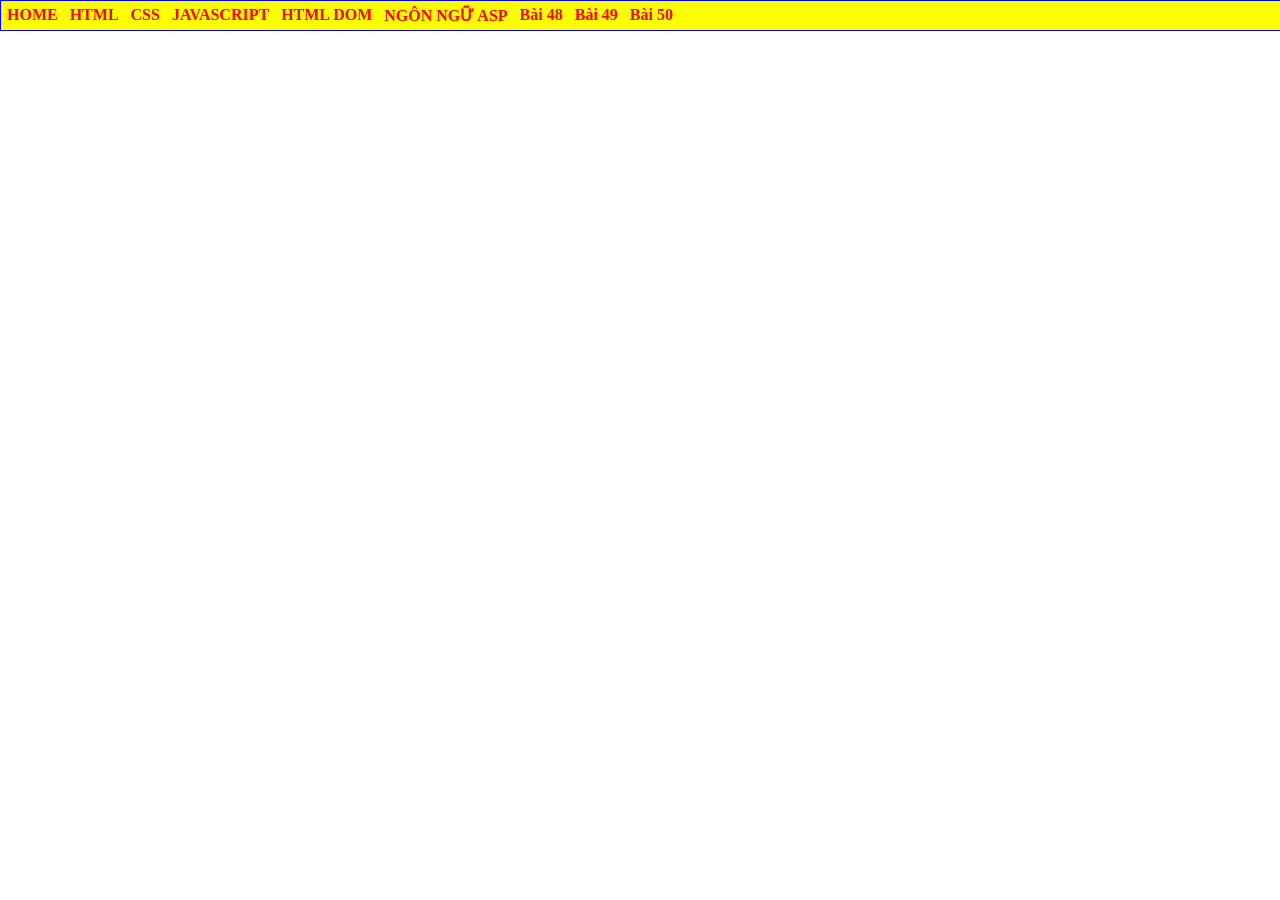
<file: index.html>
<html>
    <head>
        <title>Nguyễn Trần Đan Lê</title>
        <link rel="stylesheet" href="main.css">
    </head>
    <body>
<div id="container">  
<ul>
<li> <a href="#">HOME</a></li>
<li> <a href="#">HTML</a></li>
<li> <a href="#">CSS</a>
    <ul>
     <li><a href="ex42.html">BÀI TẬP 42</a></li>
     <li> <a href="#">GIAO DIỆN VỚI CSS</a></li>
     <li> <a href="#">CSS NÂNG CAO</a></li>
 </ul>
</li>
<li> <a href="#">JAVASCRIPT</a>
 <ul>
     <li> <a href="#">LESSON 01</a></li>
     <li> <a href="#">LESSON 02</a></li>
     <li> <a href="#">LESSON 03</a></li>
 </ul>
</li>
<li> <a href="#">HTML DOM</a></li>
<li> <a href="#">NGÔN NGỮ ASP</a></li>


</ul>
<ul>
    <li><a href="./learnbox/bai48/Register.html">Bài 48</a></li>
    <li><a href="./bài 49/OnlineClassifield.html">Bài 49</a></li>
    <li><a href="./Bai_50/Bai_50.html">Bài 50</a></li>
</ul>

</div>

    </body>
</html>
</file>
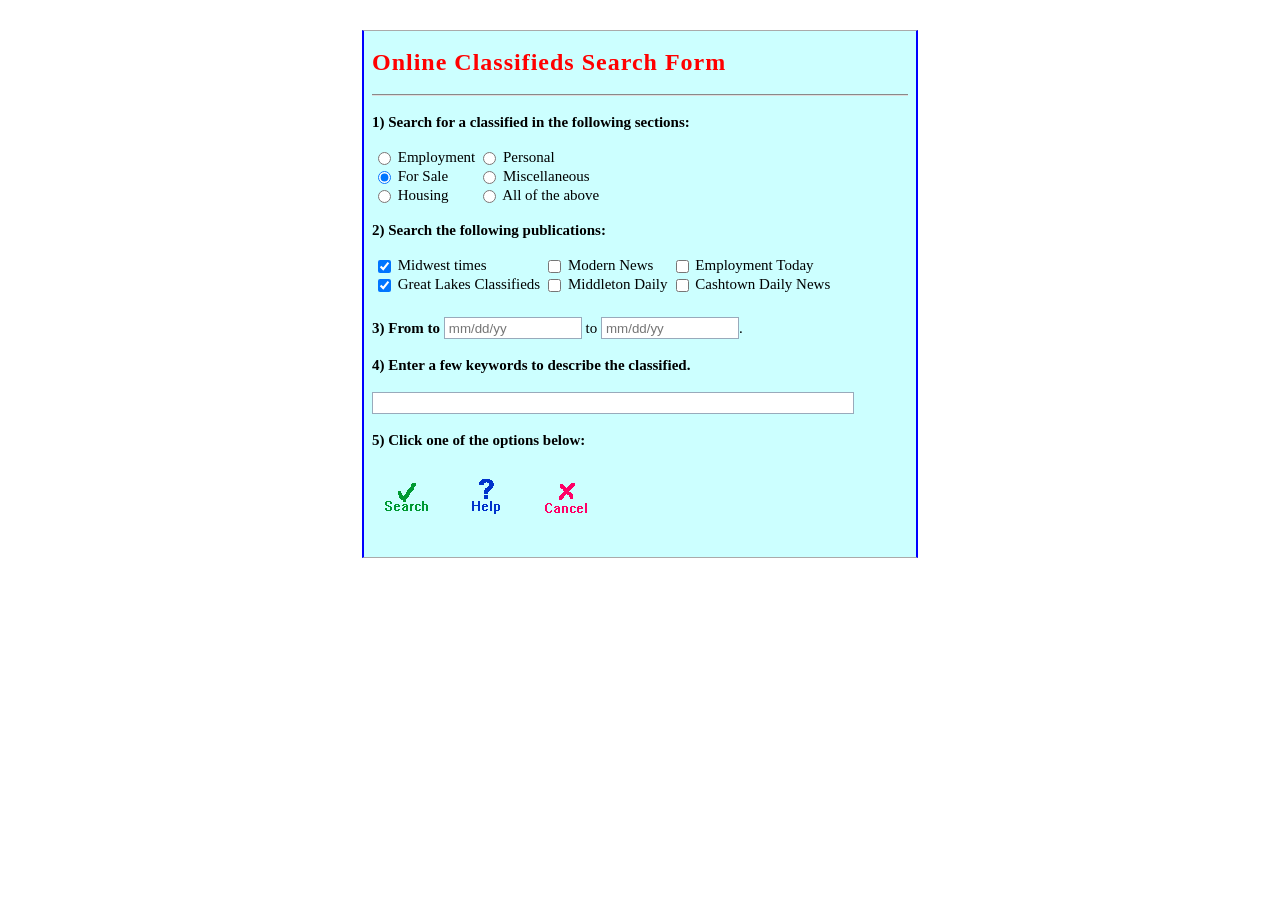
<file: OnlineClassifield.html>
<!DOCTYPE html>
<html lang="en">
<head>
    <meta charset="UTF-8">
    <meta name="viewport" content="width=device-width, initial-scale=1.0">
    <title>Online Classifieds Search Form</title>

    <style>
        body {
            font-family: "Times New Roman", serif;
            font-size: 15px;
            background-color: white;
        }

        .search-box {
            width: 536px;
            max-width: calc(100% - 36px);
            margin: 30px auto;
            padding: 0 8px 40px;
            background-color: #ccffff;
            border: 1px solid #aaaaaa;
            border-left: 2px solid blue;
            border-right: 2px solid blue;
        }

        h2 {
            margin: 18px 0;
            color: red;
            font-size: 24px;
            letter-spacing: 1px;
        }

        hr {
            border: none;
            border-top: 2px groove #dddddd;
        }

        .question {
            margin: 18px 0;
            font-weight: bold;
        }

        .options {
            margin-left: 6px;
        }

        .sections {
            display: grid;
            grid-template-columns: max-content max-content;
            column-gap: 8px;
            row-gap: 2px;
        }

        .publications {
            display: grid;
            grid-template-columns: max-content max-content max-content;
            column-gap: 8px;
            row-gap: 2px;
        }

        .options label {
            white-space: nowrap;
        }

        input[type="radio"],
        input[type="checkbox"] {
            margin: 0 3px 0 0;
            vertical-align: middle;
        }

        input[type="text"] {
            box-sizing: border-box;
            height: 22px;
            padding: 2px 4px;
            border: 1px solid #99aabb;
            background-color: white;
        }

        .date-row {
            margin-top: 24px;
        }

        .date-input {
            width: 138px;
        }

        #keywords {
            width: 90%;
        }

        .buttons {
            display: flex;
            align-items: center;
            gap: 20px;
            margin: 22px 0 0 6px;
        }

        .image-button {
            padding: 0;
            border: none;
            background: transparent;
            cursor: pointer;
        }

        .image-button img {
            display: block;
        }

        @media (max-width: 560px) {
            .publications {
                grid-template-columns: max-content;
            }

            .date-input {
                width: 110px;
            }
        }
    </style>
</head>

<body>
    <main class="search-box">
        <h2>Online Classifieds Search Form</h2>
        <hr>

        <form id="searchForm">
            <p class="question">
                1) Search for a classified in the following sections:
            </p>

            <div class="options sections">
                <label>
                    <input type="radio" name="section" value="Employment">
                    Employment
                </label>

                <label>
                    <input type="radio" name="section" value="Personal">
                    Personal
                </label>

                <label>
                    <input type="radio" name="section" value="For Sale" checked>
                    For Sale
                </label>

                <label>
                    <input type="radio" name="section" value="Miscellaneous">
                    Miscellaneous
                </label>

                <label>
                    <input type="radio" name="section" value="Housing">
                    Housing
                </label>

                <label>
                    <input type="radio" name="section" value="All of the above">
                    All of the above
                </label>
            </div>

            <p class="question">
                2) Search the following publications:
            </p>

            <div class="options publications">
                <label>
                    <input type="checkbox" name="publication"
                           value="Midwest times" checked>
                    Midwest times
                </label>

                <label>
                    <input type="checkbox" name="publication"
                           value="Modern News">
                    Modern News
                </label>

                <label>
                    <input type="checkbox" name="publication"
                           value="Employment Today">
                    Employment Today
                </label>

                <label>
                    <input type="checkbox" name="publication"
                           value="Great Lakes Classifieds" checked>
                    Great Lakes Classifieds
                </label>

                <label>
                    <input type="checkbox" name="publication"
                           value="Middleton Daily">
                    Middleton Daily
                </label>

                <label>
                    <input type="checkbox" name="publication"
                           value="Cashtown Daily News">
                    Cashtown Daily News
                </label>
            </div>

            <div class="date-row">
                <label for="fromDate">
                    <strong>3) From to</strong>
                </label>

                <input type="text"
                       id="fromDate"
                       name="fromDate"
                       class="date-input"
                       placeholder="mm/dd/yy">

                <label for="toDate">to</label>

                <input type="text"
                       id="toDate"
                       name="toDate"
                       class="date-input"
                       placeholder="mm/dd/yy">.
            </div>

            <p class="question">
                <label for="keywords">
                    4) Enter a few keywords to describe the classified.
                </label>
            </p>

            <input type="text" id="keywords" name="keywords">

            <p class="question">
                5) Click one of the options below:
            </p>

            <div class="buttons">
                <button type="submit"
                        class="image-button"
                        title="Search">
                    <img src="./Search.gif" alt="Search">
                </button>

                <button type="button"
                        class="image-button"
                        onclick="showHelp()"
                        title="Help">
                    <img src="./Help.gif" alt="Help">
                </button>

                <button type="button"
                        class="image-button"
                        onclick="clearForm()"
                        title="Cancel">
                    <img src="./Cancel.gif" alt="Cancel">
                </button>
            </div>
        </form>
    </main>

    <script>
        const form = document.getElementById("searchForm");

        // Giả lập tìm kiếm
        form.addEventListener("submit", function (event) {
            event.preventDefault();

            const selectedSection = form.querySelector(
                'input[name="section"]:checked'
            );

            const selectedPublications = Array.from(
                form.querySelectorAll('input[name="publication"]:checked')
            ).map(function (item) {
                return item.value;
            });

            const fromDate = document.getElementById("fromDate").value.trim();
            const toDate = document.getElementById("toDate").value.trim();
            const keywords = document.getElementById("keywords").value.trim();

            alert(
                "THÔNG TIN TÌM KIẾM GIẢ LẬP\n\n" +
                "Chuyên mục: " +
                (selectedSection ? selectedSection.value : "Chưa chọn") +
                "\n\nTờ báo: " +
                (selectedPublications.length
                    ? selectedPublications.join(", ")
                    : "Chưa chọn") +
                "\n\nTừ ngày: " + (fromDate || "Chưa nhập") +
                "\nĐến ngày: " + (toDate || "Chưa nhập") +
                "\n\nTừ khóa: " + (keywords || "Chưa nhập")
            );
        });

        // Xóa toàn bộ dữ liệu và lựa chọn trên form
        function clearForm() {
            form.querySelectorAll("input").forEach(function (input) {
                if (input.type === "radio" || input.type === "checkbox") {
                    input.checked = false;
                } else {
                    input.value = "";
                }
            });
        }

        // Mở trang hướng dẫn trong tab mới
        function showHelp() {
            const helpWindow = window.open("", "_blank");

            if (!helpWindow) {
                alert("Bạn hãy cho phép cửa sổ bật lên để mở trang hướng dẫn.");
                return;
            }

            helpWindow.document.write(`
                <!DOCTYPE html>
                <html lang="vi">
                <head>
                    <meta charset="UTF-8">
                    <meta name="viewport"
                          content="width=device-width, initial-scale=1.0">
                    <title>Hướng dẫn sử dụng</title>

                    <style>
                        body {
                            max-width: 700px;
                            margin: 40px auto;
                            padding: 20px;
                            background-color: #ccffff;
                            font-family: Arial, sans-serif;
                            line-height: 1.7;
                        }

                        h1 {
                            color: red;
                        }
                    </style>
                </head>

                <body>
                    <h1>Hướng dẫn tìm kiếm</h1>

                    <ol>
                        <li>
                            Chọn một chuyên mục trong phần
                            <strong>Search for a classified</strong>.
                        </li>

                        <li>
                            Chọn một hoặc nhiều tờ báo trong phần
                            <strong>Search the following publications</strong>.
                        </li>

                        <li>
                            Nhập ngày bắt đầu và ngày kết thúc theo
                            định dạng <strong>mm/dd/yy</strong>
                            (tháng/ngày/năm).
                        </li>

                        <li>
                            Nhập từ khóa mô tả nội dung bạn muốn tìm kiếm.
                        </li>

                        <li>
                            Nhấn <strong>Search</strong> để hiển thị
                            thông tin tìm kiếm giả lập.
                        </li>

                        <li>
                            Nhấn <strong>Cancel</strong> để xóa toàn bộ
                            dữ liệu và các lựa chọn trên form.
                        </li>
                    </ol>

                    <p>
                        Ví dụ: Chọn chuyên mục <strong>For Sale</strong>
                        và nhập từ khóa <strong>laptop</strong>.
                    </p>
                </body>
                </html>
            `);

            helpWindow.document.close();
        }
    </script>
</body>
</html>
</file>
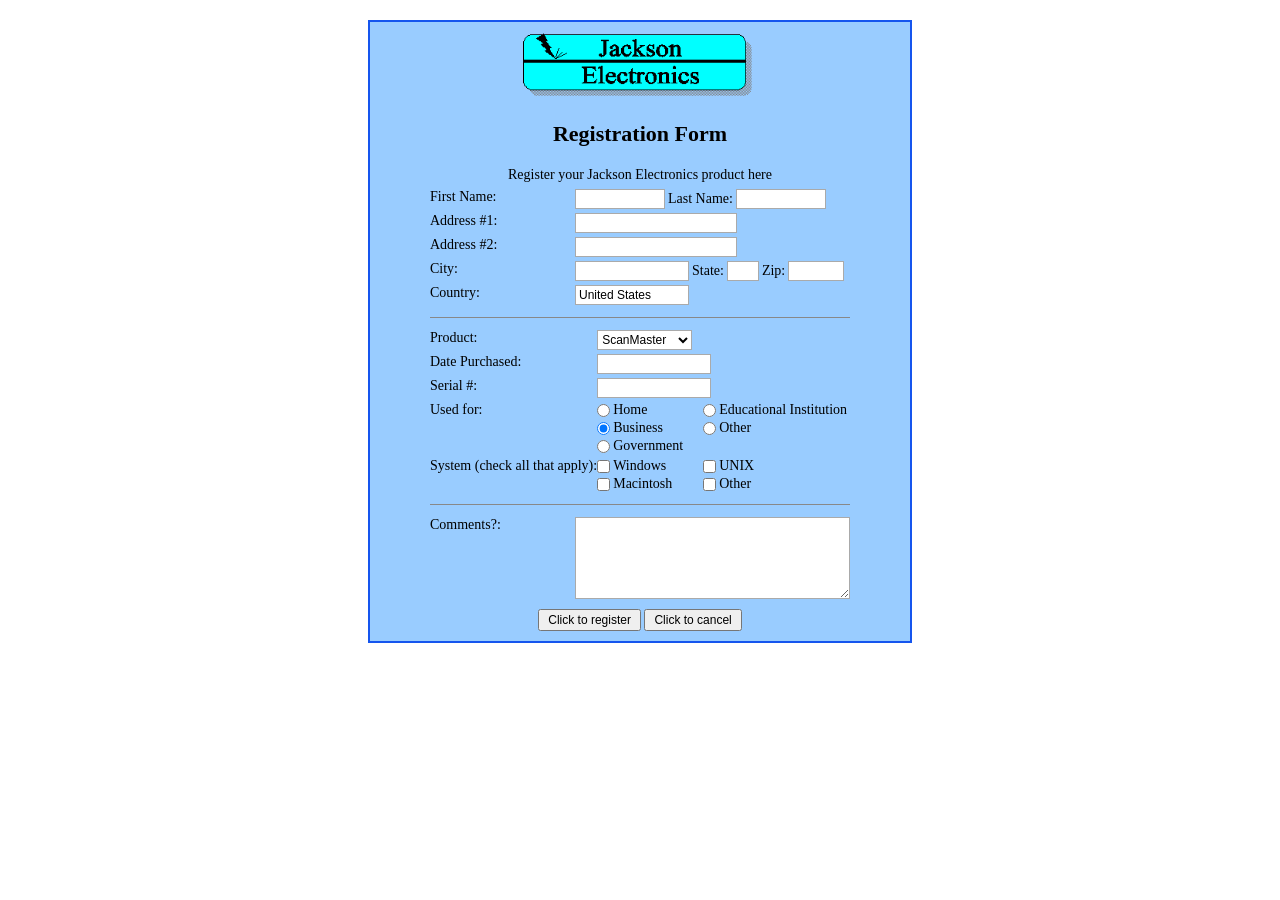
<file: Register.html>
<!DOCTYPE html>
<html lang="en">
<head>
    <meta charset="UTF-8">
    <meta name="viewport" content="width=device-width, initial-scale=1.0">
    <title>Jackson Electronics - Registration Form</title>

    <style>
        body {
            margin: 0;
            padding: 20px;
            background-color: white;
            font-family: "Times New Roman", serif;
            font-size: 14px;
        }

        .container {
            width: 540px;
            max-width: 100%;
            margin: auto;
            padding: 10px 0;
            background-color: #99ccff;
            border: 2px solid #1555ee;
        }

        .logo {
            display: block;
            width: 240px;
            height: auto;
            margin: 0 auto;
        }

        h2 {
            text-align: center;
            font-size: 22px;
            margin: 20px 0;
        }

        .description {
            text-align: center;
            margin-bottom: 4px;
        }

        form {
            width: 420px;
            max-width: 96%;
            margin: auto;
        }

        table {
            width: 100%;
            border-collapse: collapse;
        }

        td {
            padding: 2px 0;
            vertical-align: top;
        }

        .label {
            width: 145px;
            white-space: nowrap;
        }

        input[type="text"],
        select,
        textarea {
            box-sizing: border-box;
            border: 1px solid #aaaaaa;
            background-color: white;
            font-family: Arial, sans-serif;
            font-size: 12px;
        }

        input[type="text"] {
            height: 20px;
            padding: 1px 3px;
        }

        .name-line,
        .city-line {
            display: flex;
            align-items: center;
            gap: 3px;
            white-space: nowrap;
        }

        .name-input {
            width: 90px;
        }

        .address-input {
            width: 162px;
        }

        .medium-input {
            width: 114px;
        }

        .state-input {
            width: 32px;
        }

        .zip-input {
            width: 56px;
        }

        select {
            width: 95px;
            height: 20px;
        }

        hr {
            border: 0;
            border-top: 1px solid #888888;
            margin: 10px 0;
        }

        .options {
            display: grid;
            grid-template-columns: 106px 1fr;
            row-gap: 2px;
        }

        .options label {
            display: flex;
            align-items: center;
            white-space: nowrap;
        }

        input[type="radio"],
        input[type="checkbox"] {
            margin: 0 3px 0 0;
        }

        textarea {
            width: 100%;
            height: 82px;
            padding: 4px;
            resize: vertical;
        }

        .buttons {
            text-align: center;
            margin-top: 4px;
        }

        button {
            font-family: Arial, sans-serif;
            font-size: 12px;
            padding: 2px 8px;
            cursor: pointer;
        }
    </style>
</head>

<body>
    <div class="container">
        <img class="logo" src="Jackson.gif" alt="Jackson Electronics">

        <h2>Registration Form</h2>

        <p class="description">
            Register your Jackson Electronics product here
        </p>

        <form id="registerForm">
            <table>
                <tr>
                    <td class="label">
                        <label for="firstName">First Name:</label>
                    </td>
                    <td>
                        <div class="name-line">
                            <input class="name-input" type="text"
                                   id="firstName" name="firstName">

                            <label for="lastName">Last Name:</label>

                            <input class="name-input" type="text"
                                   id="lastName" name="lastName">
                        </div>
                    </td>
                </tr>

                <tr>
                    <td class="label">
                        <label for="address1">Address #1:</label>
                    </td>
                    <td>
                        <input class="address-input" type="text"
                               id="address1" name="address1">
                    </td>
                </tr>

                <tr>
                    <td class="label">
                        <label for="address2">Address #2:</label>
                    </td>
                    <td>
                        <input class="address-input" type="text"
                               id="address2" name="address2">
                    </td>
                </tr>

                <tr>
                    <td class="label">
                        <label for="city">City:</label>
                    </td>
                    <td>
                        <div class="city-line">
                            <input class="medium-input" type="text"
                                   id="city" name="city">

                            <label for="state">State:</label>
                            <input class="state-input" type="text"
                                   id="state" name="state">

                            <label for="zip">Zip:</label>
                            <input class="zip-input" type="text"
                                   id="zip" name="zip">
                        </div>
                    </td>
                </tr>

                <tr>
                    <td class="label">
                        <label for="country">Country:</label>
                    </td>
                    <td>
                        <input class="medium-input" type="text"
                               id="country" name="country"
                               value="United States">
                    </td>
                </tr>
            </table>

            <hr>

            <table>
                <tr>
                    <td class="label">
                        <label for="product">Product:</label>
                    </td>
                    <td>
                        <select id="product" name="product">
                            <option value="" hidden></option>
                            <option value="ScanMaster" selected>ScanMaster</option>
                            <option value="Printer">Printer</option>
                            <option value="Monitor">Monitor</option>
                            <option value="Keyboard">Keyboard</option>
                        </select>
                    </td>
                </tr>

                <tr>
                    <td class="label">
                        <label for="datePurchased">Date Purchased:</label>
                    </td>
                    <td>
                        <input class="medium-input" type="text"
                               id="datePurchased" name="datePurchased">
                    </td>
                </tr>

                <tr>
                    <td class="label">
                        <label for="serial">Serial #:</label>
                    </td>
                    <td>
                        <input class="medium-input" type="text"
                               id="serial" name="serial">
                    </td>
                </tr>

                <tr>
                    <td class="label">Used for:</td>
                    <td>
                        <div class="options">
                            <label>
                                <input type="radio" name="usedFor" value="Home">
                                Home
                            </label>

                            <label>
                                <input type="radio" name="usedFor"
                                       value="Educational Institution">
                                Educational Institution
                            </label>

                            <label>
                                <input type="radio" name="usedFor"
                                       value="Business" checked>
                                Business
                            </label>

                            <label>
                                <input type="radio" name="usedFor" value="Other">
                                Other
                            </label>

                            <label>
                                <input type="radio" name="usedFor"
                                       value="Government">
                                Government
                            </label>
                        </div>
                    </td>
                </tr>

                <tr>
                    <td class="label">System (check all that apply):</td>
                    <td>
                        <div class="options">
                            <label>
                                <input type="checkbox" name="system"
                                       value="Windows">
                                Windows
                            </label>

                            <label>
                                <input type="checkbox" name="system"
                                       value="UNIX">
                                UNIX
                            </label>

                            <label>
                                <input type="checkbox" name="system"
                                       value="Macintosh">
                                Macintosh
                            </label>

                            <label>
                                <input type="checkbox" name="system"
                                       value="Other">
                                Other
                            </label>
                        </div>
                    </td>
                </tr>
            </table>

            <hr>

            <table>
                <tr>
                    <td class="label">
                        <label for="comments">Comments?:</label>
                    </td>
                    <td>
                        <textarea id="comments" name="comments"></textarea>
                    </td>
                </tr>
            </table>

            <div class="buttons">
                <button type="submit">Click to register</button>
                <button type="button" onclick="clearForm()">
                    Click to cancel
                </button>
            </div>
        </form>
    </div>

    <script>
        const form = document.getElementById("registerForm");

        form.addEventListener("submit", function (event) {
            event.preventDefault();
            alert("Đăng ký thành công!");
        });

        function clearForm() {
            form.querySelectorAll('input[type="text"], textarea').forEach(
                function (field) {
                    field.value = "";
                }
            );

            form.querySelectorAll(
                'input[type="radio"], input[type="checkbox"]'
            ).forEach(function (field) {
                field.checked = false;
            });

            document.getElementById("product").value = "";
            document.getElementById("firstName").focus();
        }
    </script>
</body>
</html>
</file>
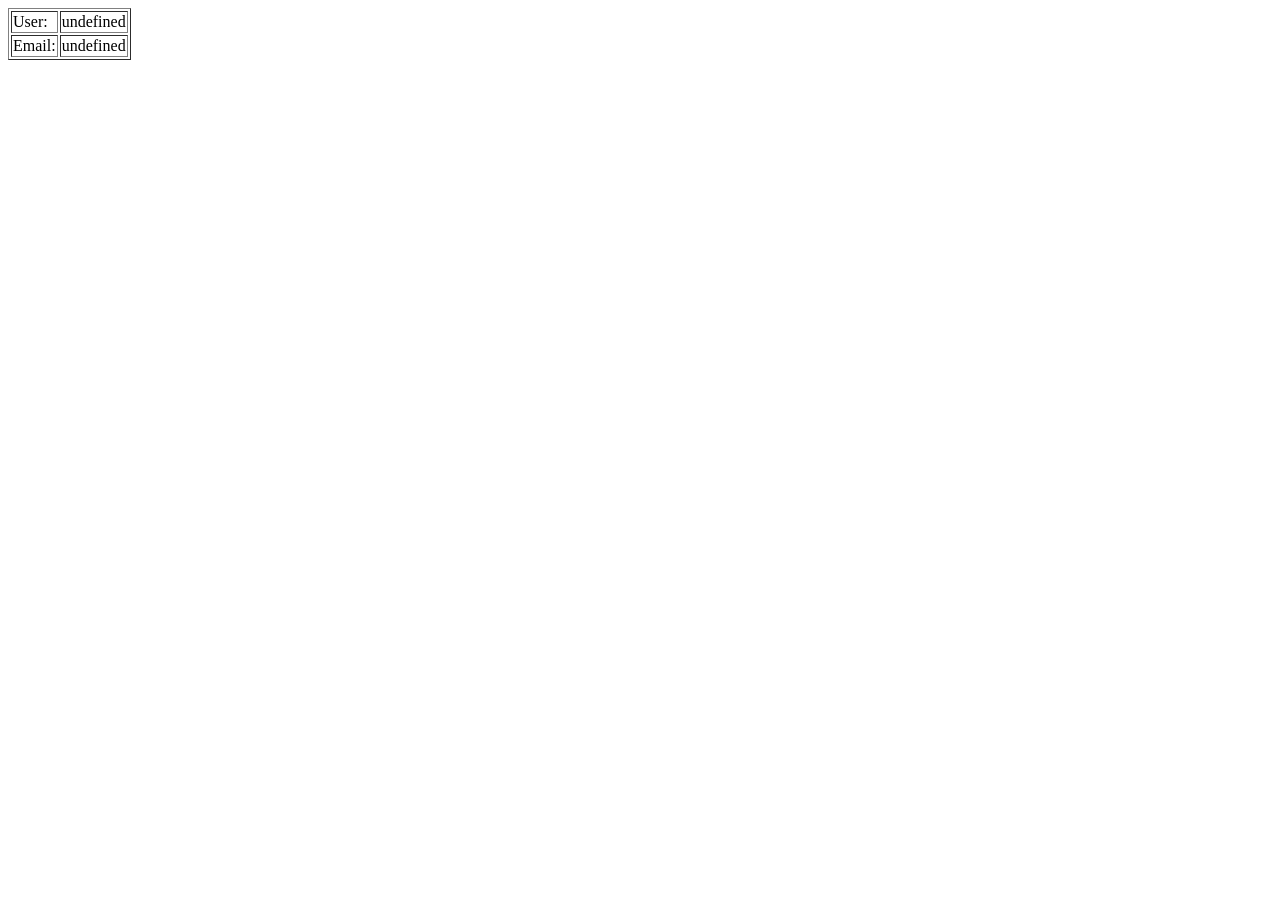
<file: ServerGet.html>
<!DOCTYPE html>
<html>
<head>
    <meta charset="utf-8" />
    <title></title>
    <script>
        function getUrlVars() {
            var vars = {};
            var parts = window.location.href.replace(/[?&]+([^=&]+)=([^&]*)/gi,
            function (m, key, value) {
                vars[key] = value;
            });
            return vars;
        }
        var ten = unescape(getUrlVars()["txtten"]);
        var email = unescape(getUrlVars()["txtemail"]);
    </script>
</head>
<body>
    <form>
        <table border="1">
            <tr>
                <td>User:</td>
                <td id="iduser"></td>
            </tr>
            <tr>
                <td>Email:</td>
                <td id="idemail"></td>
            </tr>
        </table>
    </form>
    <script>
        document.getElementById("iduser").innerHTML = ten;
        document.getElementById("idemail").innerHTML = email;
    </script>
</body>
</html>
</file>
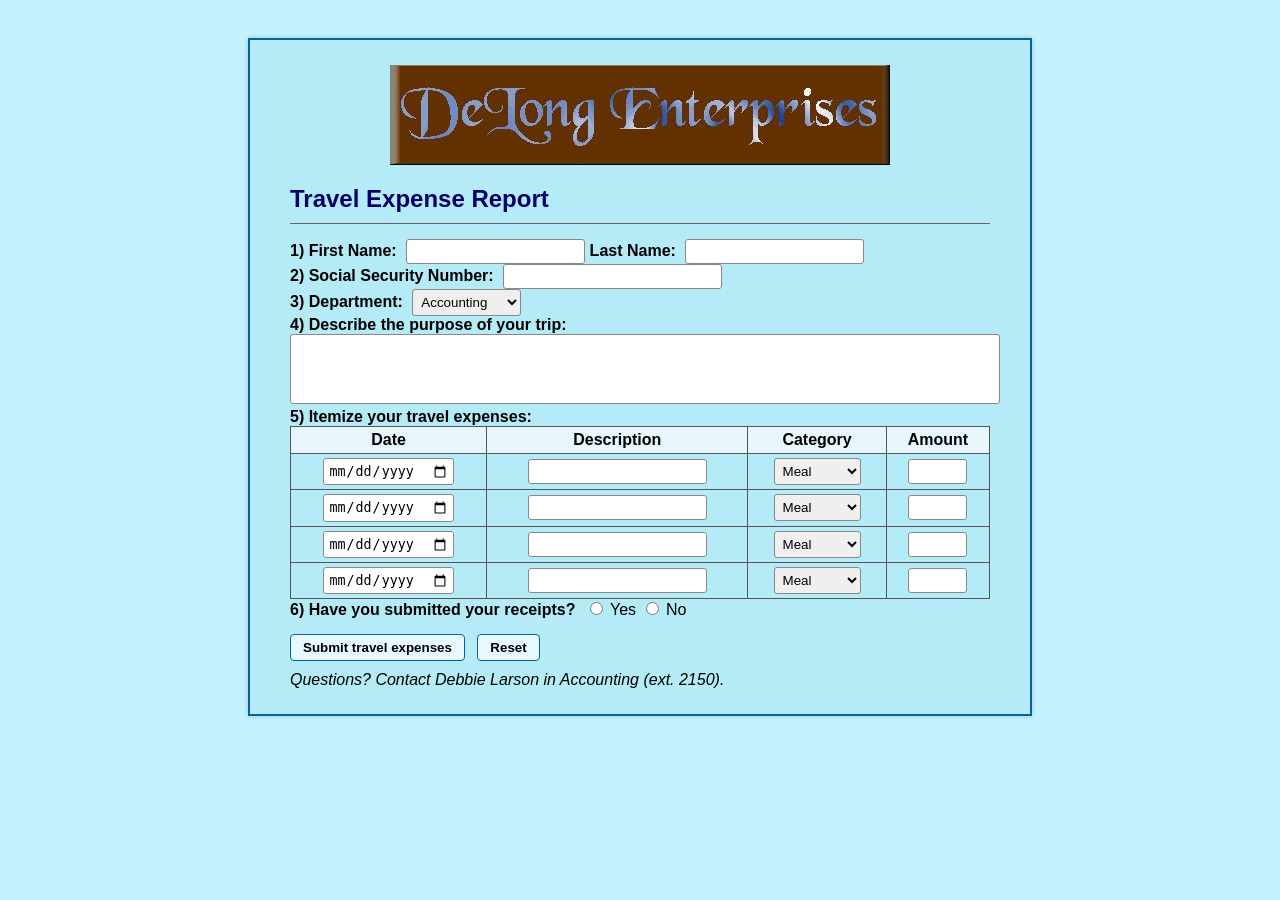
<file: Bai_50/Bai_50.html>
<!DOCTYPE html>
<html lang="en">

<head>
    <meta charset="UTF-8">
    <meta name="viewport" content="width=device-width, initial-scale=1.0">
    <title>DeLong Enterprises</title>
    <style>
        body {
            background-color: #c4f3ff;
            font-family: Arial, Helvetica, sans-serif;
            display: flex;
            justify-content: center;
            padding: 30px;
        }

        .container {
            background-color: #b4ebf7;
            border: 2px solid #006699;
            padding: 25px 40px;
            width: 700px;
            box-shadow: 0 0 6px rgba(0, 0, 0, 0.2);
        }

        .header {
            text-align: center;
        }

        .header img {
            display: block;
            margin: 0 auto 10px;
        }

        h2 {
            color: #000066;
            margin-bottom: 10px;
        }

        hr {
            border: none;
            border-top: 1px solid #666;
            margin-bottom: 15px;
        }

        label {
            font-weight: bold;
            margin-right: 5px;
        }

        input[type="text"],
        input[type="date"],
        select,
        textarea {
            border: 1px solid #888;
            border-radius: 3px;
            padding: 4px;
        }

        textarea {
            resize: none;
            width: 100%;
        }

        table {
            width: 100%;
            border-collapse: collapse;
            text-align: center;
        }

        thead {
            background-color: #e6f6fa;
            font-weight: bold;
        }

        td,
        th {
            border: 1px solid #555;
            padding: 4px 8px;
        }

        .buttons {
            margin-top: 15px;
        }

        input[type="button"],
        input[type="reset"] {
            background-color: #e9f7ff;
            border: 1px solid #006699;
            border-radius: 4px;
            padding: 5px 12px;
            cursor: pointer;
            font-weight: bold;
            margin-right: 8px;
        }

        input[type="button"]:hover {
            background-color: #ccf0ff;
        }

        .footer {
            margin-top: 10px;
            font-style: italic;
        }
    </style>

    <script>
        function Submit() {
            alert('Biểu mẫu đã được gửi thành công!');
        }
    </script>
</head>

<body>
    <div class="container">
        <div class="header">
            <img src="./hinh/DeLong.jpg" alt="DeLong Enterprises">
        </div>

        <h2>Travel Expense Report</h2>
        <hr>

        <form>
            <div>
                <label>1) First Name:</label>
                <input type="text" id="fname" size="20">
                <label>Last Name:</label>
                <input type="text" id="lname" size="20">
            </div>

            <div>
                <label>2) Social Security Number:</label>
                <input type="text" id="ssn" size="25">
            </div>

            <div>
                <label>3) Department:</label>
                <select>
                    <option selected>Accounting</option>
                    <option>Marketing</option>
                    <option>Development</option>
                    <option>Logistics</option>
                </select>
            </div>

            <div>
                <label>4) Describe the purpose of your trip:</label><br>
                <textarea rows="4"></textarea>
            </div>

            <div>
                <label>5) Itemize your travel expenses:</label>
                <table>
                    <thead>
                        <tr>
                            <th>Date</th>
                            <th>Description</th>
                            <th>Category</th>
                            <th>Amount</th>
                        </tr>
                    </thead>
                    <tbody>
                        <tr>
                            <td><input type="date"></td>
                            <td><input type="text"></td>
                            <td>
                                <select>
                                    <option>Meal</option>
                                    <option>Transport</option>
                                    <option>Lodging</option>
                                </select>
                            </td>
                            <td><input type="text" size="5"></td>
                        </tr>
                        <tr>
                            <td><input type="date"></td>
                            <td><input type="text"></td>
                            <td>
                                <select>
                                    <option>Meal</option>
                                    <option>Transport</option>
                                    <option>Lodging</option>
                                </select>
                            </td>
                            <td><input type="text" size="5"></td>
                        </tr>
                        <tr>
                            <td><input type="date"></td>
                            <td><input type="text"></td>
                            <td>
                                <select>
                                    <option>Meal</option>
                                    <option>Transport</option>
                                    <option>Lodging</option>
                                </select>
                            </td>
                            <td><input type="text" size="5"></td>
                        </tr>
                        <tr>
                            <td><input type="date"></td>
                            <td><input type="text"></td>
                            <td>
                                <select>
                                    <option>Meal</option>
                                    <option>Transport</option>
                                    <option>Lodging</option>
                                </select>
                            </td>
                            <td><input type="text" size="5"></td>
                        </tr>
                    </tbody>
                </table>
            </div>

            <div>
                <label>6) Have you submitted your receipts?</label>
                <input type="radio" name="receipt"> Yes
                <input type="radio" name="receipt"> No
            </div>

            <div class="buttons">
                <input type="button" value="Submit travel expenses" onclick="Submit()">
                <input type="reset" value="Reset">
            </div>

            <div class="footer">
                Questions? Contact Debbie Larson in Accounting (ext. 2150).
            </div>
        </form>
    </div>
</body>

</html>
</file>
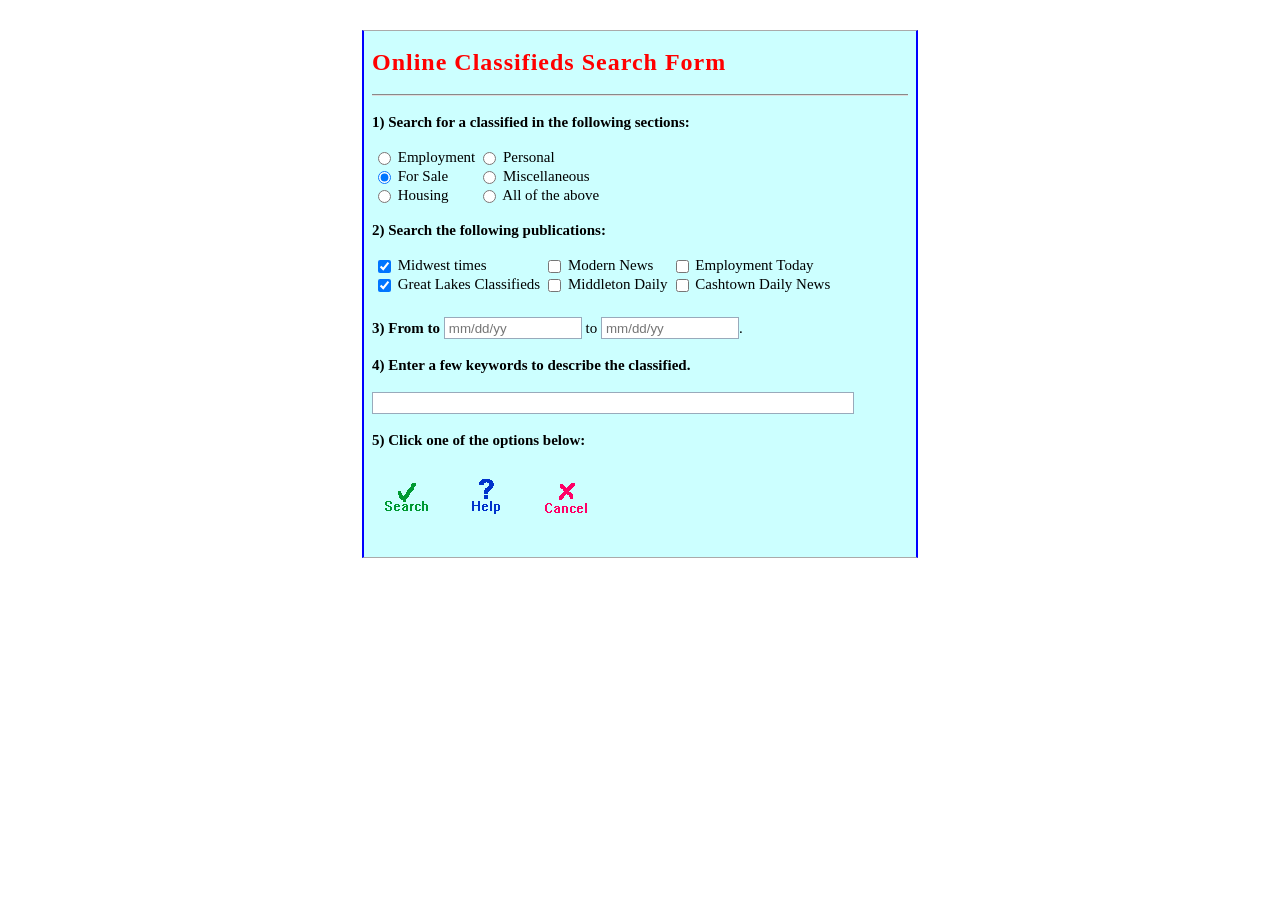
<file: bài 49/OnlineClassifield.html>
<!DOCTYPE html>
<html lang="en">
<head>
    <meta charset="UTF-8">
    <meta name="viewport" content="width=device-width, initial-scale=1.0">
    <title>Online Classifieds Search Form</title>

    <style>
        body {
            font-family: "Times New Roman", serif;
            font-size: 15px;
            background-color: white;
        }

        .search-box {
            width: 536px;
            max-width: calc(100% - 36px);
            margin: 30px auto;
            padding: 0 8px 40px;
            background-color: #ccffff;
            border: 1px solid #aaaaaa;
            border-left: 2px solid blue;
            border-right: 2px solid blue;
        }

        h2 {
            margin: 18px 0;
            color: red;
            font-size: 24px;
            letter-spacing: 1px;
        }

        hr {
            border: none;
            border-top: 2px groove #dddddd;
        }

        .question {
            margin: 18px 0;
            font-weight: bold;
        }

        .options {
            margin-left: 6px;
        }

        .sections {
            display: grid;
            grid-template-columns: max-content max-content;
            column-gap: 8px;
            row-gap: 2px;
        }

        .publications {
            display: grid;
            grid-template-columns: max-content max-content max-content;
            column-gap: 8px;
            row-gap: 2px;
        }

        .options label {
            white-space: nowrap;
        }

        input[type="radio"],
        input[type="checkbox"] {
            margin: 0 3px 0 0;
            vertical-align: middle;
        }

        input[type="text"] {
            box-sizing: border-box;
            height: 22px;
            padding: 2px 4px;
            border: 1px solid #99aabb;
            background-color: white;
        }

        .date-row {
            margin-top: 24px;
        }

        .date-input {
            width: 138px;
        }

        #keywords {
            width: 90%;
        }

        .buttons {
            display: flex;
            align-items: center;
            gap: 20px;
            margin: 22px 0 0 6px;
        }

        .image-button {
            padding: 0;
            border: none;
            background: transparent;
            cursor: pointer;
        }

        .image-button img {
            display: block;
        }

        @media (max-width: 560px) {
            .publications {
                grid-template-columns: max-content;
            }

            .date-input {
                width: 110px;
            }
        }
    </style>
</head>

<body>
    <main class="search-box">
        <h2>Online Classifieds Search Form</h2>
        <hr>

        <form id="searchForm">
            <p class="question">
                1) Search for a classified in the following sections:
            </p>

            <div class="options sections">
                <label>
                    <input type="radio" name="section" value="Employment">
                    Employment
                </label>

                <label>
                    <input type="radio" name="section" value="Personal">
                    Personal
                </label>

                <label>
                    <input type="radio" name="section" value="For Sale" checked>
                    For Sale
                </label>

                <label>
                    <input type="radio" name="section" value="Miscellaneous">
                    Miscellaneous
                </label>

                <label>
                    <input type="radio" name="section" value="Housing">
                    Housing
                </label>

                <label>
                    <input type="radio" name="section" value="All of the above">
                    All of the above
                </label>
            </div>

            <p class="question">
                2) Search the following publications:
            </p>

            <div class="options publications">
                <label>
                    <input type="checkbox" name="publication"
                           value="Midwest times" checked>
                    Midwest times
                </label>

                <label>
                    <input type="checkbox" name="publication"
                           value="Modern News">
                    Modern News
                </label>

                <label>
                    <input type="checkbox" name="publication"
                           value="Employment Today">
                    Employment Today
                </label>

                <label>
                    <input type="checkbox" name="publication"
                           value="Great Lakes Classifieds" checked>
                    Great Lakes Classifieds
                </label>

                <label>
                    <input type="checkbox" name="publication"
                           value="Middleton Daily">
                    Middleton Daily
                </label>

                <label>
                    <input type="checkbox" name="publication"
                           value="Cashtown Daily News">
                    Cashtown Daily News
                </label>
            </div>

            <div class="date-row">
                <label for="fromDate">
                    <strong>3) From to</strong>
                </label>

                <input type="text"
                       id="fromDate"
                       name="fromDate"
                       class="date-input"
                       placeholder="mm/dd/yy">

                <label for="toDate">to</label>

                <input type="text"
                       id="toDate"
                       name="toDate"
                       class="date-input"
                       placeholder="mm/dd/yy">.
            </div>

            <p class="question">
                <label for="keywords">
                    4) Enter a few keywords to describe the classified.
                </label>
            </p>

            <input type="text" id="keywords" name="keywords">

            <p class="question">
                5) Click one of the options below:
            </p>

            <div class="buttons">
                <button type="submit"
                        class="image-button"
                        title="Search">
                    <img src="./Search.gif" alt="Search">
                </button>

                <button type="button"
                        class="image-button"
                        onclick="showHelp()"
                        title="Help">
                    <img src="./Help.gif" alt="Help">
                </button>

                <button type="button"
                        class="image-button"
                        onclick="clearForm()"
                        title="Cancel">
                    <img src="./Cancel.gif" alt="Cancel">
                </button>
            </div>
        </form>
    </main>

    <script>
        const form = document.getElementById("searchForm");

        // Giả lập tìm kiếm
        form.addEventListener("submit", function (event) {
            event.preventDefault();

            const selectedSection = form.querySelector(
                'input[name="section"]:checked'
            );

            const selectedPublications = Array.from(
                form.querySelectorAll('input[name="publication"]:checked')
            ).map(function (item) {
                return item.value;
            });

            const fromDate = document.getElementById("fromDate").value.trim();
            const toDate = document.getElementById("toDate").value.trim();
            const keywords = document.getElementById("keywords").value.trim();

            alert(
                "THÔNG TIN TÌM KIẾM GIẢ LẬP\n\n" +
                "Chuyên mục: " +
                (selectedSection ? selectedSection.value : "Chưa chọn") +
                "\n\nTờ báo: " +
                (selectedPublications.length
                    ? selectedPublications.join(", ")
                    : "Chưa chọn") +
                "\n\nTừ ngày: " + (fromDate || "Chưa nhập") +
                "\nĐến ngày: " + (toDate || "Chưa nhập") +
                "\n\nTừ khóa: " + (keywords || "Chưa nhập")
            );
        });

        // Xóa toàn bộ dữ liệu và lựa chọn trên form
        function clearForm() {
            form.querySelectorAll("input").forEach(function (input) {
                if (input.type === "radio" || input.type === "checkbox") {
                    input.checked = false;
                } else {
                    input.value = "";
                }
            });
        }

        // Mở trang hướng dẫn trong tab mới
        function showHelp() {
            const helpWindow = window.open("", "_blank");

            if (!helpWindow) {
                alert("Bạn hãy cho phép cửa sổ bật lên để mở trang hướng dẫn.");
                return;
            }

            helpWindow.document.write(`
                <!DOCTYPE html>
                <html lang="vi">
                <head>
                    <meta charset="UTF-8">
                    <meta name="viewport"
                          content="width=device-width, initial-scale=1.0">
                    <title>Hướng dẫn sử dụng</title>

                    <style>
                        body {
                            max-width: 700px;
                            margin: 40px auto;
                            padding: 20px;
                            background-color: #ccffff;
                            font-family: Arial, sans-serif;
                            line-height: 1.7;
                        }

                        h1 {
                            color: red;
                        }
                    </style>
                </head>

                <body>
                    <h1>Hướng dẫn tìm kiếm</h1>

                    <ol>
                        <li>
                            Chọn một chuyên mục trong phần
                            <strong>Search for a classified</strong>.
                        </li>

                        <li>
                            Chọn một hoặc nhiều tờ báo trong phần
                            <strong>Search the following publications</strong>.
                        </li>

                        <li>
                            Nhập ngày bắt đầu và ngày kết thúc theo
                            định dạng <strong>mm/dd/yy</strong>
                            (tháng/ngày/năm).
                        </li>

                        <li>
                            Nhập từ khóa mô tả nội dung bạn muốn tìm kiếm.
                        </li>

                        <li>
                            Nhấn <strong>Search</strong> để hiển thị
                            thông tin tìm kiếm giả lập.
                        </li>

                        <li>
                            Nhấn <strong>Cancel</strong> để xóa toàn bộ
                            dữ liệu và các lựa chọn trên form.
                        </li>
                    </ol>

                    <p>
                        Ví dụ: Chọn chuyên mục <strong>For Sale</strong>
                        và nhập từ khóa <strong>laptop</strong>.
                    </p>
                </body>
                </html>
            `);

            helpWindow.document.close();
        }
    </script>
</body>
</html>
</file>
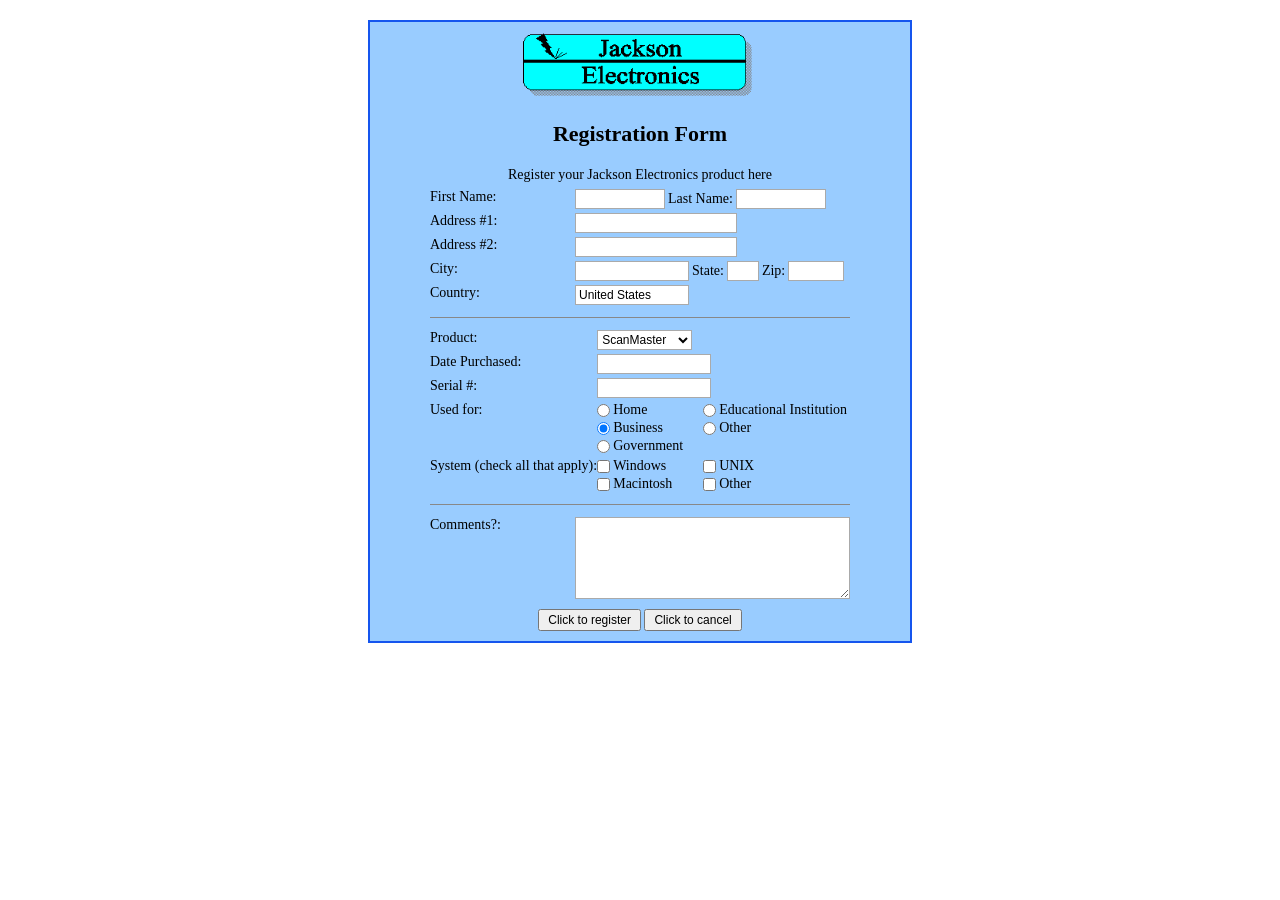
<file: learnbox/bai48/Register.html>
<!DOCTYPE html>
<html lang="en">
<head>
    <meta charset="UTF-8">
    <meta name="viewport" content="width=device-width, initial-scale=1.0">
    <title>Jackson Electronics - Registration Form</title>

    <style>
        body {
            margin: 0;
            padding: 20px;
            background-color: white;
            font-family: "Times New Roman", serif;
            font-size: 14px;
        }

        .container {
            width: 540px;
            max-width: 100%;
            margin: auto;
            padding: 10px 0;
            background-color: #99ccff;
            border: 2px solid #1555ee;
        }

        .logo {
            display: block;
            width: 240px;
            height: auto;
            margin: 0 auto;
        }

        h2 {
            text-align: center;
            font-size: 22px;
            margin: 20px 0;
        }

        .description {
            text-align: center;
            margin-bottom: 4px;
        }

        form {
            width: 420px;
            max-width: 96%;
            margin: auto;
        }

        table {
            width: 100%;
            border-collapse: collapse;
        }

        td {
            padding: 2px 0;
            vertical-align: top;
        }

        .label {
            width: 145px;
            white-space: nowrap;
        }

        input[type="text"],
        select,
        textarea {
            box-sizing: border-box;
            border: 1px solid #aaaaaa;
            background-color: white;
            font-family: Arial, sans-serif;
            font-size: 12px;
        }

        input[type="text"] {
            height: 20px;
            padding: 1px 3px;
        }

        .name-line,
        .city-line {
            display: flex;
            align-items: center;
            gap: 3px;
            white-space: nowrap;
        }

        .name-input {
            width: 90px;
        }

        .address-input {
            width: 162px;
        }

        .medium-input {
            width: 114px;
        }

        .state-input {
            width: 32px;
        }

        .zip-input {
            width: 56px;
        }

        select {
            width: 95px;
            height: 20px;
        }

        hr {
            border: 0;
            border-top: 1px solid #888888;
            margin: 10px 0;
        }

        .options {
            display: grid;
            grid-template-columns: 106px 1fr;
            row-gap: 2px;
        }

        .options label {
            display: flex;
            align-items: center;
            white-space: nowrap;
        }

        input[type="radio"],
        input[type="checkbox"] {
            margin: 0 3px 0 0;
        }

        textarea {
            width: 100%;
            height: 82px;
            padding: 4px;
            resize: vertical;
        }

        .buttons {
            text-align: center;
            margin-top: 4px;
        }

        button {
            font-family: Arial, sans-serif;
            font-size: 12px;
            padding: 2px 8px;
            cursor: pointer;
        }
    </style>
</head>

<body>
    <div class="container">
        <img class="logo" src="Jackson.gif" alt="Jackson Electronics">

        <h2>Registration Form</h2>

        <p class="description">
            Register your Jackson Electronics product here
        </p>

        <form id="registerForm">
            <table>
                <tr>
                    <td class="label">
                        <label for="firstName">First Name:</label>
                    </td>
                    <td>
                        <div class="name-line">
                            <input class="name-input" type="text"
                                   id="firstName" name="firstName">

                            <label for="lastName">Last Name:</label>

                            <input class="name-input" type="text"
                                   id="lastName" name="lastName">
                        </div>
                    </td>
                </tr>

                <tr>
                    <td class="label">
                        <label for="address1">Address #1:</label>
                    </td>
                    <td>
                        <input class="address-input" type="text"
                               id="address1" name="address1">
                    </td>
                </tr>

                <tr>
                    <td class="label">
                        <label for="address2">Address #2:</label>
                    </td>
                    <td>
                        <input class="address-input" type="text"
                               id="address2" name="address2">
                    </td>
                </tr>

                <tr>
                    <td class="label">
                        <label for="city">City:</label>
                    </td>
                    <td>
                        <div class="city-line">
                            <input class="medium-input" type="text"
                                   id="city" name="city">

                            <label for="state">State:</label>
                            <input class="state-input" type="text"
                                   id="state" name="state">

                            <label for="zip">Zip:</label>
                            <input class="zip-input" type="text"
                                   id="zip" name="zip">
                        </div>
                    </td>
                </tr>

                <tr>
                    <td class="label">
                        <label for="country">Country:</label>
                    </td>
                    <td>
                        <input class="medium-input" type="text"
                               id="country" name="country"
                               value="United States">
                    </td>
                </tr>
            </table>

            <hr>

            <table>
                <tr>
                    <td class="label">
                        <label for="product">Product:</label>
                    </td>
                    <td>
                        <select id="product" name="product">
                            <option value="" hidden></option>
                            <option value="ScanMaster" selected>ScanMaster</option>
                            <option value="Printer">Printer</option>
                            <option value="Monitor">Monitor</option>
                            <option value="Keyboard">Keyboard</option>
                        </select>
                    </td>
                </tr>

                <tr>
                    <td class="label">
                        <label for="datePurchased">Date Purchased:</label>
                    </td>
                    <td>
                        <input class="medium-input" type="text"
                               id="datePurchased" name="datePurchased">
                    </td>
                </tr>

                <tr>
                    <td class="label">
                        <label for="serial">Serial #:</label>
                    </td>
                    <td>
                        <input class="medium-input" type="text"
                               id="serial" name="serial">
                    </td>
                </tr>

                <tr>
                    <td class="label">Used for:</td>
                    <td>
                        <div class="options">
                            <label>
                                <input type="radio" name="usedFor" value="Home">
                                Home
                            </label>

                            <label>
                                <input type="radio" name="usedFor"
                                       value="Educational Institution">
                                Educational Institution
                            </label>

                            <label>
                                <input type="radio" name="usedFor"
                                       value="Business" checked>
                                Business
                            </label>

                            <label>
                                <input type="radio" name="usedFor" value="Other">
                                Other
                            </label>

                            <label>
                                <input type="radio" name="usedFor"
                                       value="Government">
                                Government
                            </label>
                        </div>
                    </td>
                </tr>

                <tr>
                    <td class="label">System (check all that apply):</td>
                    <td>
                        <div class="options">
                            <label>
                                <input type="checkbox" name="system"
                                       value="Windows">
                                Windows
                            </label>

                            <label>
                                <input type="checkbox" name="system"
                                       value="UNIX">
                                UNIX
                            </label>

                            <label>
                                <input type="checkbox" name="system"
                                       value="Macintosh">
                                Macintosh
                            </label>

                            <label>
                                <input type="checkbox" name="system"
                                       value="Other">
                                Other
                            </label>
                        </div>
                    </td>
                </tr>
            </table>

            <hr>

            <table>
                <tr>
                    <td class="label">
                        <label for="comments">Comments?:</label>
                    </td>
                    <td>
                        <textarea id="comments" name="comments"></textarea>
                    </td>
                </tr>
            </table>

            <div class="buttons">
                <button type="submit">Click to register</button>
                <button type="button" onclick="clearForm()">
                    Click to cancel
                </button>
            </div>
        </form>
    </div>

    <script>
        const form = document.getElementById("registerForm");

        form.addEventListener("submit", function (event) {
            event.preventDefault();
            alert("Đăng ký thành công!");
        });

        function clearForm() {
            form.querySelectorAll('input[type="text"], textarea').forEach(
                function (field) {
                    field.value = "";
                }
            );

            form.querySelectorAll(
                'input[type="radio"], input[type="checkbox"]'
            ).forEach(function (field) {
                field.checked = false;
            });

            document.getElementById("product").value = "";
            document.getElementById("firstName").focus();
        }
    </script>
</body>
</html>
</file>
<file: main.css>
*{
 margin:0;
 padding:0;
}
#container
{ border:1px solid blue;
background:yellow;
float:left;
top: 60px;
text-indent:0px;
width: 100%;
}
#container ul
{
float:left;
list-style:none
}
#container ul li
{
position:relative;
float:left;
}
#container ul li a
{
display:block;
color:red;
font-weight:bold;
text-decoration:none;
padding:.3em 6px;
}
#container li a:hover
{color:white;
background:orange;
}
#container li ul
{position:absolute;
display:none;
width:10em
}
#container li:hover ul {
 display:block;
}
#container ul li ul li{
 width:100%;
 border:1px solid green
}
</file>
